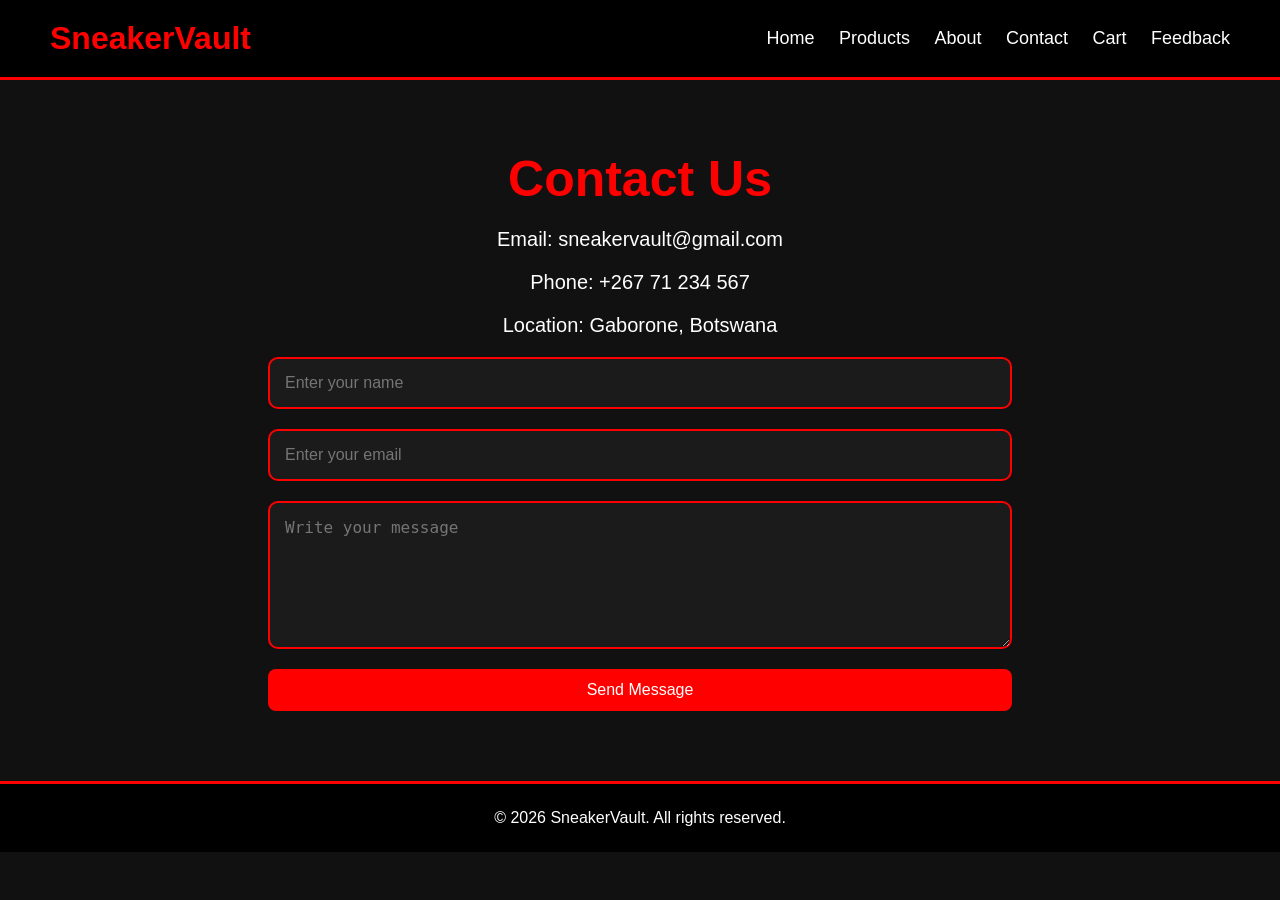
<file: contact.html>
<!DOCTYPE html>
<html lang="en">
<head>
    <meta charset="UTF-8">
    <meta name="viewport" content="width=device-width, initial-scale=1.0">
    <title>Contact | SneakerVault</title>

    <link rel="stylesheet" href="style.css">
</head>

<body>

<header>

    <div class="logo">
        SneakerVault
    </div>

    <nav>

        <a href="index.html">Home</a>

        <a href="products.html">Products</a>

        <a href="about.html">About</a>

        <a href="contact.html">Contact</a>

        <a href="cart.html">Cart</a>

        <a href="feedback.html">Feedback</a>

    </nav>

</header>

<section class="contact-page">

    <h1>Contact Us</h1>

    <p>Email: sneakervault@gmail.com</p>

    <p>Phone: +267 71 234 567</p>

    <p>Location: Gaborone, Botswana</p>

    <form class="contact-form">

        <input type="text" placeholder="Enter your name" required>

        <input type="email" placeholder="Enter your email" required>

        <textarea rows="6" placeholder="Write your message"></textarea>

        <button type="submit">Send Message</button>

    </form>

</section>

<footer>

    <p>
        © 2026 SneakerVault. All rights reserved.
    </p>

</footer>

</body>
</html>
</file>
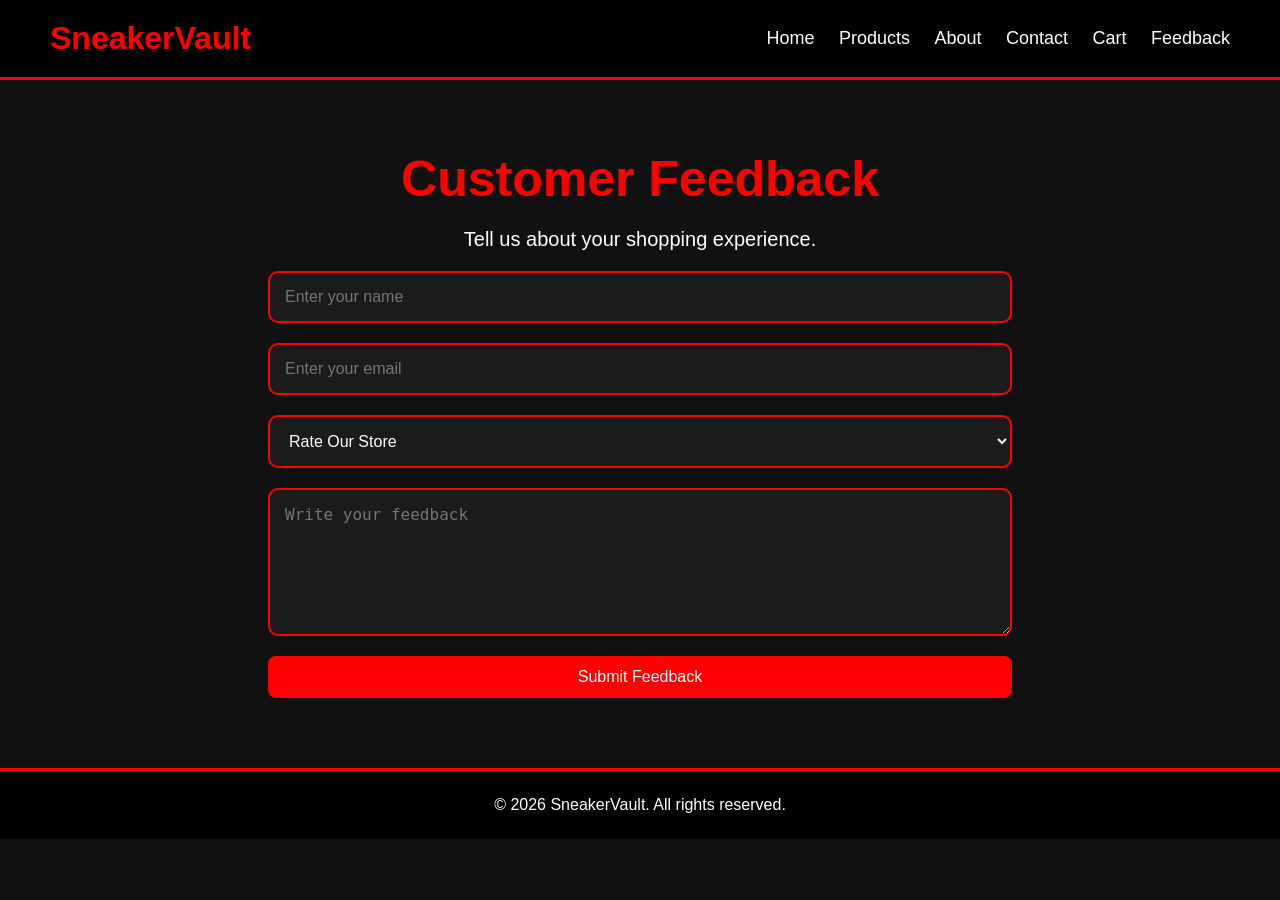
<file: feedback.html>
<!DOCTYPE html>
<html lang="en">
<head>
    <meta charset="UTF-8">
    <meta name="viewport" content="width=device-width, initial-scale=1.0">
    <title>Feedback | SneakerVault</title>

    <link rel="stylesheet" href="style.css">
</head>

<body>

<header>

    <div class="logo">
        SneakerVault
    </div>

    <nav>

        <a href="index.html">Home</a>

        <a href="products.html">Products</a>

        <a href="about.html">About</a>

        <a href="contact.html">Contact</a>

        <a href="cart.html">Cart</a>

        <a href="feedback.html">Feedback</a>

    </nav>

</header>

<section class="feedback-section">

    <h1>Customer Feedback</h1>

    <p>
        Tell us about your shopping experience.
    </p>

    <form class="feedback-form">

        <input type="text" placeholder="Enter your name" required>

        <input type="email" placeholder="Enter your email" required>

        <select required>

            <option value="">Rate Our Store</option>

            <option>⭐ 1 Star</option>

            <option>⭐ 2 Stars</option>

            <option>⭐ 3 Stars</option>

            <option>⭐ 4 Stars</option>

            <option>⭐ 5 Stars</option>

        </select>

        <textarea rows="6" placeholder="Write your feedback"></textarea>

        <button type="submit">
            Submit Feedback
        </button>

    </form>

</section>

<footer>

    <p>
        © 2026 SneakerVault. All rights reserved.
    </p>

</footer>

</body>
</html>
</file>
<file: style.css>
/* Reset */
*{
    margin: 0;
    padding: 0;
    box-sizing: border-box;
}

/* Body */
body{
    font-family: Arial, sans-serif;
    background: #111;
    color: white;
}

/* Header */
header{
    background: black;

    display: flex;
    justify-content: space-between;
    align-items: center;

    padding: 20px 50px;

    border-bottom: 3px solid red;

    position: sticky;
    top: 0;

    z-index: 1000;
}

/* Logo */
.logo{
    font-size: 32px;
    font-weight: bold;

    color: red;
}

/* Navigation */
nav a{
    color: white;

    text-decoration: none;

    margin-left: 20px;

    font-size: 18px;

    transition: 0.3s;
}

nav a:hover{
    color: red;
}

/* Hero Section */
.hero{
    height: 100vh;

    background-image: url("images/Jordan4retro.jpg");

    background-size: cover;
    background-position: center;

    display: flex;
    justify-content: center;
    align-items: center;

    text-align: center;

    position: relative;
}

/* Dark Overlay */
.hero::before{
    content: "";

    position: absolute;

    width: 100%;
    height: 100%;

    background: rgba(0,0,0,0.7);
}

/* Hero Text */
.hero-text{
    position: relative;

    z-index: 1;

    color: white;
}

.hero-text h1{
    font-size: 65px;

    margin-bottom: 20px;

    color: red;
}

.hero-text p{
    font-size: 22px;

    margin-bottom: 20px;
}

/* Buttons */
button{
    padding: 12px 25px;

    border: none;

    border-radius: 8px;

    background: red;

    color: white;

    font-size: 16px;

    cursor: pointer;

    transition: 0.3s;
}

button:hover{
    background: darkred;

    transform: scale(1.05);
}

/* Products Section */
.products{
    padding: 70px 20px;

    text-align: center;

    background: #111;
}

.products h2{
    font-size: 45px;

    margin-bottom: 40px;

    color: red;
}

/* Product Container */
.product-container{
    display: grid;

    grid-template-columns: repeat(auto-fit, minmax(250px, 1fr));

    gap: 30px;
}

/* Product Card */
.product-card{
    background: #1b1b1b;

    border: 2px solid red;

    border-radius: 15px;

    padding: 20px;

    transition: 0.3s;

    box-shadow: 0 4px 15px rgba(255,0,0,0.2);
}

.product-card:hover{
    transform: translateY(-10px);

    box-shadow: 0 6px 20px rgba(255,0,0,0.5);
}

/* Product Images */
.product-card img{
    width: 100%;

    height: 280px;

    object-fit: cover;

    border-radius: 10px;

    border: 2px solid red;
}

/* Product Text */
.product-card h3{
    margin-top: 15px;

    margin-bottom: 10px;

    font-size: 24px;

    color: white;
}

.product-card p{
    margin-bottom: 15px;

    font-size: 20px;

    color: red;
}

/* About Section */
.about-page,
.contact-page,
.feedback-section{
    padding: 70px 20px;

    text-align: center;

    background: #111;
}

.about-page h1,
.contact-page h1,
.feedback-section h1{
    font-size: 50px;

    margin-bottom: 20px;

    color: red;
}

.about-page p,
.contact-page p,
.feedback-section p{
    font-size: 20px;

    margin-bottom: 20px;
}

/* Forms */
.contact-form,
.feedback-form{
    width: 60%;

    margin: auto;

    display: flex;
    flex-direction: column;

    gap: 20px;
}

/* Inputs */
.contact-form input,
.contact-form textarea,
.feedback-form input,
.feedback-form textarea,
.feedback-form select{
    padding: 15px;

    border: 2px solid red;

    border-radius: 10px;

    background: #1b1b1b;

    color: white;

    font-size: 16px;
}

/* Footer */
footer{
    background: black;

    color: white;

    text-align: center;

    padding: 25px;

    border-top: 3px solid red;
}

/* Responsive */
@media(max-width: 768px){

    header{
        flex-direction: column;
    }

    nav{
        margin-top: 15px;
    }

    nav a{
        display: inline-block;

        margin: 10px;
    }

    .hero-text h1{
        font-size: 40px;
    }

    .contact-form,
    .feedback-form{
        width: 90%;
    }

}
</file>
